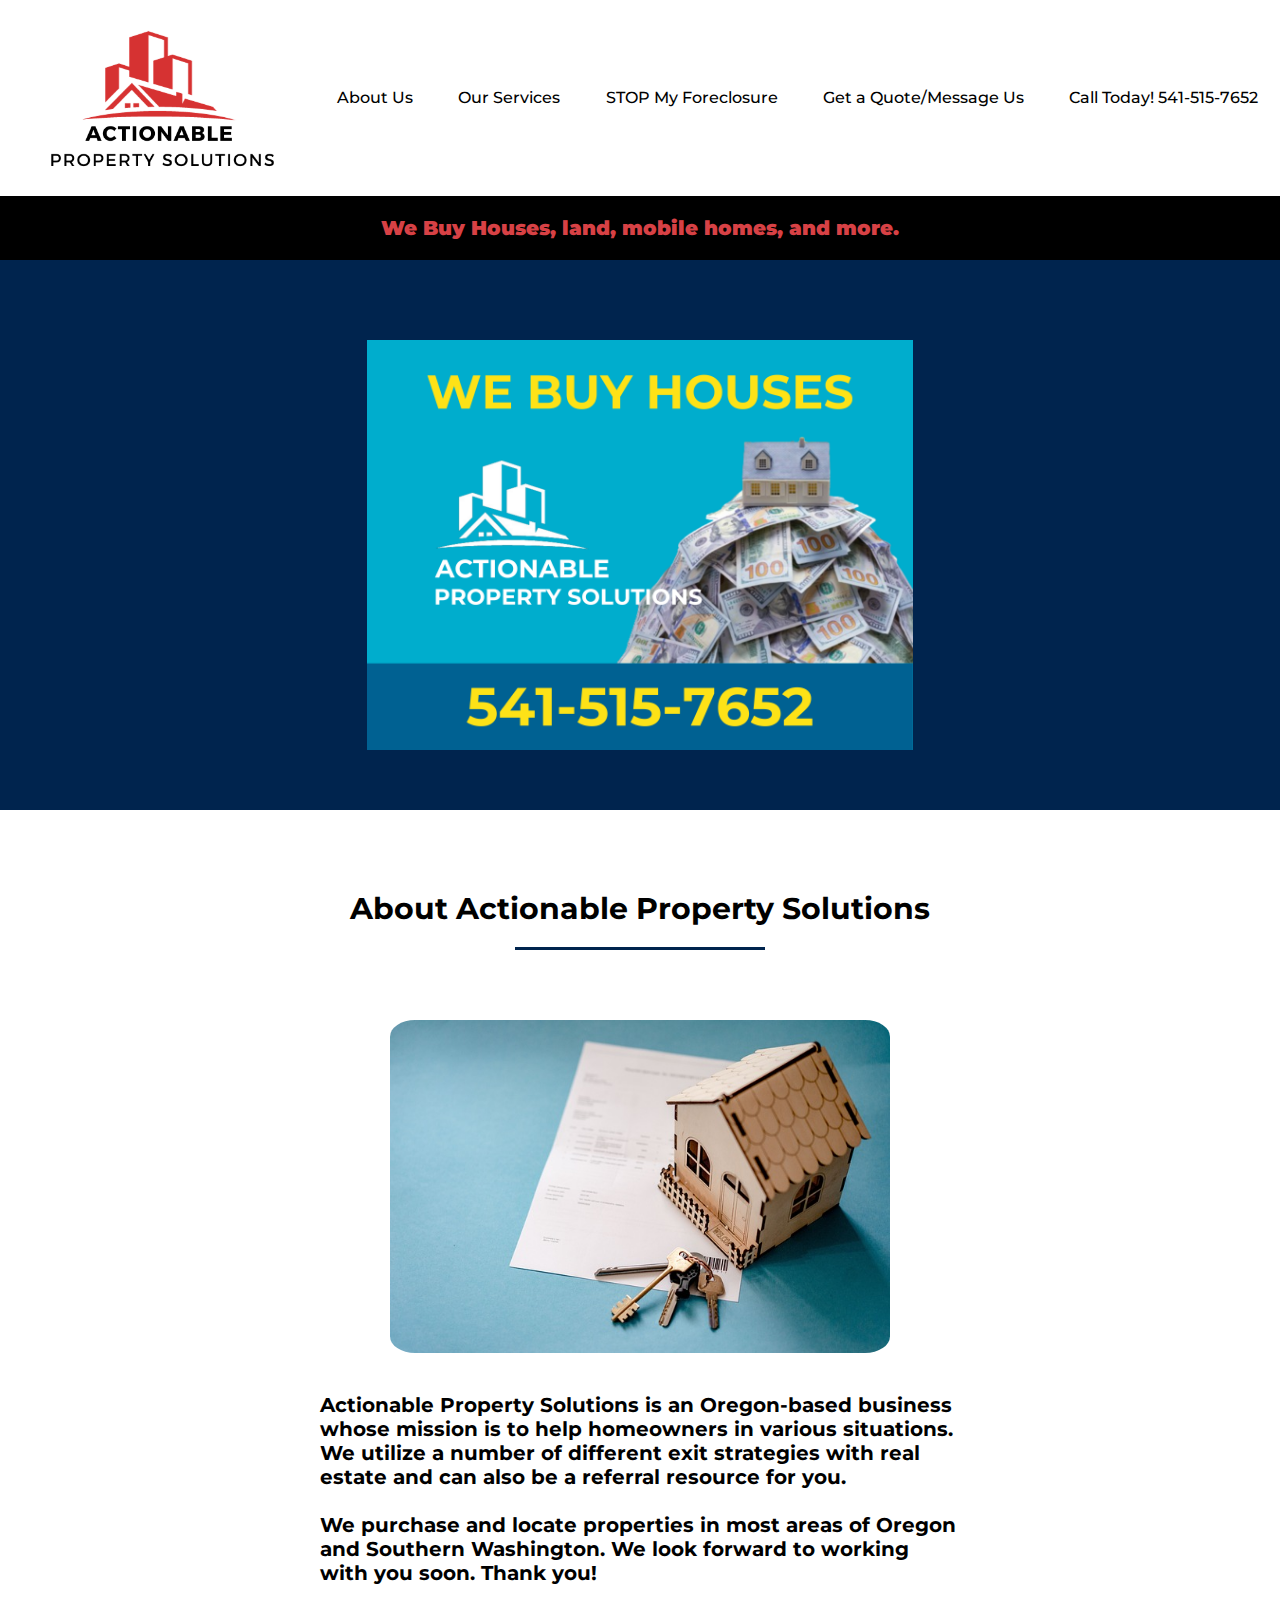
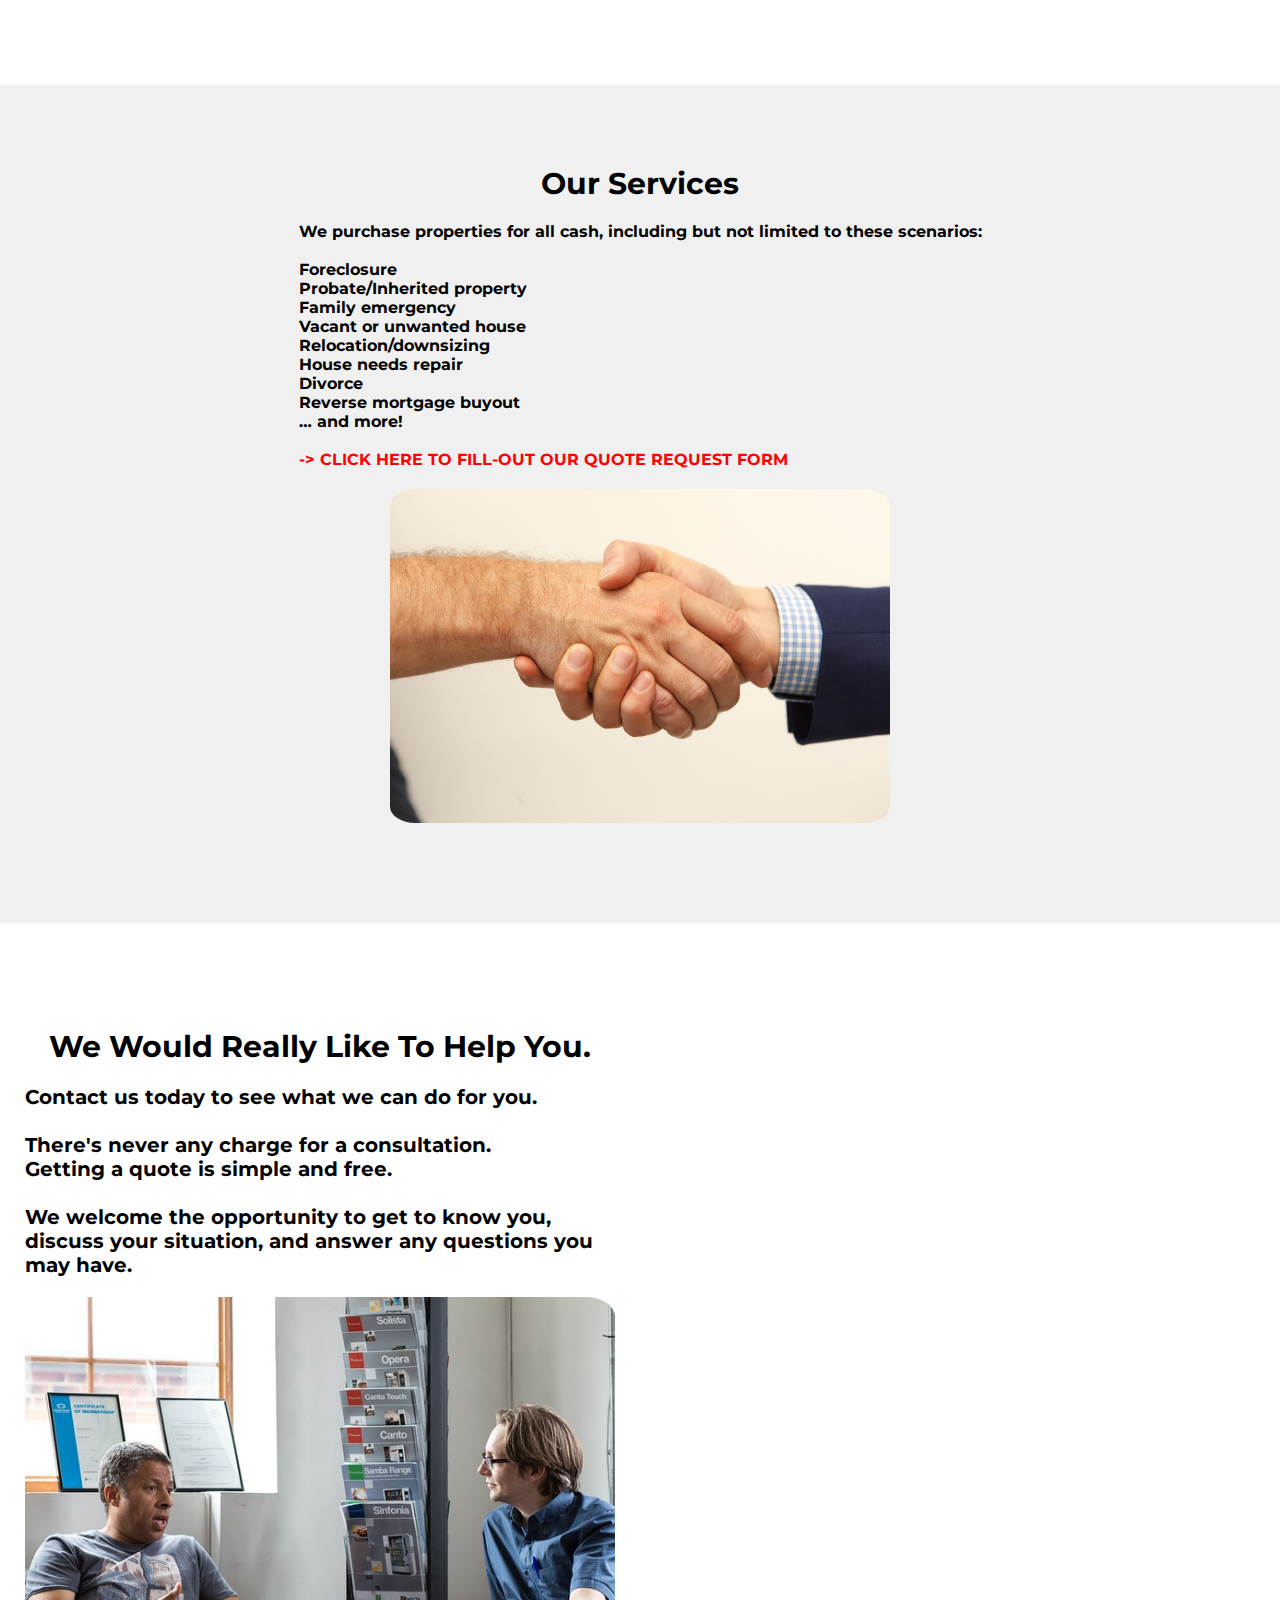
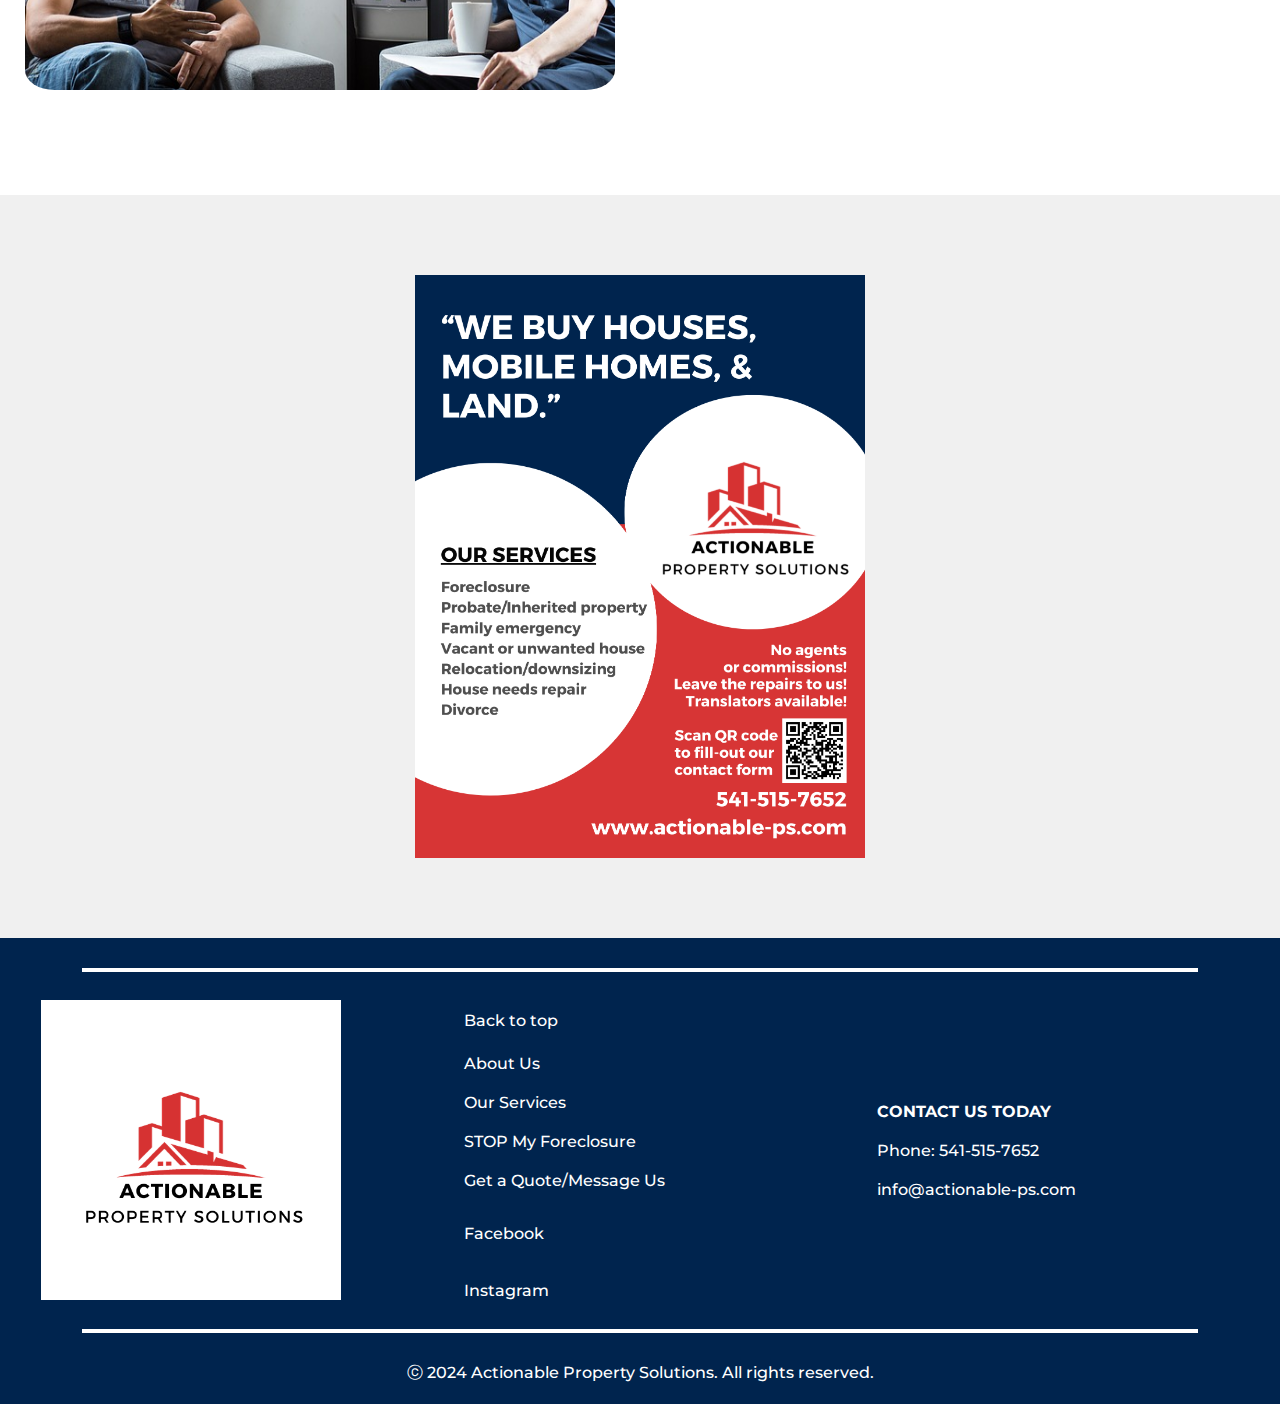
<file: index.html>
<!DOCTYPE html>
<html>
<head>
  <meta charset="utf-8">
  <meta name="viewport" content="width=device-width, initial-scale=1">
  <meta name="description" contents="
  We purchase properties to help home owners in need. Includes but not limited to: foreclosures,
   unwanted property, and inherited property. We are an Oregon-based business and want to help you with your land and property.">
  <meta name="keywords" contents="
  Stop my foreclosure,
  Foreclosure help,
  Foreclosure assistance,
  Cash for homes,
  Cash for houses,
  How to sell my house fast,
  Fast cash for homes,
  Quick cash for homes,
  How to sell my house/home fast for cash,
  How much is my house/home worth?,
  How to refinance a home,
  Sell my house/home,
  How to find out who owns a vacant house,
  Abandoned house,
  Vacant property,
  How to downsize your life">
  <meta property="og:site_name" contents="Actionable Property Solutions">
  <meta property="og:description" contents="We purchase properties to help home owners in need. 
  Includes but not limited to: foreclosures, unwanted property, and inherited property. 
  We are an Oregon-based business and want to help you with your land and property.">
  <meta property="og:image" contents="img/1.png">
  <link rel="shortcut icon" href="img/favicon.ico">
  <title>Actionable Property Solutions</title>
  <link href='https://fonts.googleapis.com/css?family=Montserrat' rel='stylesheet'>
  <link rel="stylesheet" href="./styles.css">
  <link rel="stylesheet" href="https://use.fontawesome.com/releases/v5.4.1/css/all.css" integrity="sha384-5sAR7xN1Nv6T6+dT2mhtzEpVJvfS3NScPQTrOxhwjIuvcA67KV2R5Jz6kr4abQsz" crossorigin="anonymous">
</head>

<body>

  <div class="verytop" id="toptop">
    <ul>
      <li><a href="tel:+1-541-515-7652">Call Us</a></li>
      <li><a href="mailto: info@actionable-ps.com">Email</a></li>
      <li><a href="#contactus">Contact Form</a></li>
    </ul>
  </div>
  <!-- Forked from a template on Tutorialzine: https://tutorialzine.com/2016/06/freebie-landing-page-template-with-flexbox -->
  <header>
  
    <nav>
    
      <li>
        <a href="https://actionable-ps.com"> <img src="img/1r.png" alt="logo"></a>
      </li>

      <li>
        <a href="#aboutus">About Us</a>
      </li>

        <li>
        <a href="#ourservices">Our Services</a>
      </li>

      <li>
        <a href="#form">STOP My Foreclosure</a>
      </li>
<!--
      <li>
        <a href="#testimonials"> Testimonials</a>
      </li>
    -->
      <li>
        <a href="#contactus">Get a Quote/Message Us</a>
      </li>

      <li>
        <a href="tel:+1-541-515-7652"><i class="fas fa-mobile-alt"></i> Call Today! 541-515-7652</a>
      </li>
      <!--
      <li>
        <a href="#location"><i class="fas fa-map-marked-alt"></i> Location</a>
      </li>
    -->
    </nav>

  </header>

  <section id="update">
   <div>We Buy Houses, land, mobile homes, and more.</div>
  </section>

  <!--

  <section class="hero">

    <div class="background-image" id="slider" style="background-image: #00244E">

      <div class="slider_item">
        <img src="./img/11.jpg">
      </div>
      <div class="slider_item">
        <img src="./img/12.jpg">
      </div>
      <div class="slider_item">
        <img src="./img/13.jpeg">
      </div>
      <div class="slider_item">
        <img src="./img/14.jpg">
      </div>
      <div class="slider_item">
        <img src="./img/15.jpg">
      </div>

    </div>


    <div class="hero-content-area grid">
      <div>

      </div>
    </div>
  
    
      <div>
        <iframe data-tally-src="https://tally.so/embed/w5xEyP?alignLeft=1&dynamicHeight=1" 
        loading="lazy" width="100%" height="350" frameborder="0" marginheight="0" 
        marginwidth="0" title="Contact Us Today!"></iframe>
      </div>
  
  
  </section>

-->

  <section class="hee">

    <div class="back-image" id="slider">
      <div class="slider_item">
        <img src="./img/11.png">
      </div>
      <div class="slider_item">
        <img src="./img/12.jpg">
      </div>
      <div class="slider_item">
        <img src="./img/13.jpeg">
      </div>
      <div class="slider_item">
        <img src="./img/14.jpg">
      </div>
    </div>


  </section>






  <section class="aboutus" id="aboutus">
    <h3 class="title">About Actionable Property Solutions</h3>
    <hr>
    <div id="lover">
      <img src="img/10.jpg" alt="" >
    </div>
    <h4>
      Actionable Property Solutions is an Oregon-based business whose mission 
      is to help homeowners in various situations. <br> We utilize a number of 
      different exit strategies with real estate and can also be a referral 
      resource for you. <br><br> We purchase and locate properties in most areas of Oregon 
      and Southern Washington.  We look forward to working with you soon. 
      Thank you! 
    </h4>

  </section>

  <section class="packages lightblue" id="ourservices">


    <!--
    <ul class="grid">

      <li>

      -->
    <h3 class="title"> Our Services </h3>
    <h4> 
      We purchase properties for all cash, including but not limited to these scenarios:
<br><br>
Foreclosure<br>
Probate/Inherited property<br>
Family emergency<br>
Vacant or unwanted house<br>
Relocation/downsizing<br>
House needs repair<br>
Divorce<br>
Reverse mortgage buyout<br>
… and more!<br><br>
<a href="#contactus" class="red">-> CLICK HERE TO FILL-OUT OUR QUOTE REQUEST FORM</a>

        
    </h4>

    <div id="lover">
      <img src="img/8.jpg" alt="">
    </div>


<!--

    </li>

    
      <li>

        <h3 class="title"> We also offer the following home
           and land-related services, including but not limited to: </h3>
    <h4> 
      
      <a href="services.html#preservation" class="red">-> Property Preservation Services (CLICK HERE FOR PRICING)</a><br><br>
      ***  Initial Contact: change locks, winterization in fall, and/or damage inspections, add a lock box, key drop-off and pick up, initial visit to foreclosed property, etc.
    <br><br>
    <a href="services.html#rehab" class="red">—> Property Rehabilitation Services (CLICK HERE FOR PRICING)</a><br><br>
      *** light duty painting, broken windows, small concrete patches, light landscaping and more!
    <br><br>
    <a href="services.html#inspection" class="red">—> Property Inspection Services (CLICK HERE FOR PRICING)</a><br><br>
      *** Visually inspect and document a property, through photos and/or videos.  Make and send damage reports, etc. 
    <br><br>
    <a href="services.html#specialty" class="red">—> Specialty real estate services (CLICK HERE FOR PRICING)</a><br><br>
      *** “Cash for Keys” arrangements, mobile notary services, loan modification agreements and more! 
        
    </h4>

    </li>

    </ul>

  -->
  </section>



  <section class="packages" id="form">


    <ul class="grid">
      <li>
    <h3 class="title"> We would really like to help you. </h3>
    <h4> 
       Contact us today to see what we can do for you.<br><br>
        There's never any charge for a consultation. <br>Getting a quote is simple and free.
         <br><br>We welcome the opportunity to get to know you, discuss your situation, 
         and answer any questions you may have. 
    </h4>
    <img src="img/listening.jpg" alt="">

    </li>

    
      <li id="contactus">
        <iframe data-tally-src="https://tally.so/embed/w7xJJ2?alignLeft=1&dynamicHeight=1" loading="lazy" width="100%" height="500" frameborder="0" marginheight="0" marginwidth="0" title="Contact Us Today!"></iframe>
      
    </li>
    </ul>
  </section>

  <section class="flyer lightblue" >

    <div>
      <img src="img/9.png" alt="">
    </div>

  </section>

  <!--
  <section class="pics">

    <div>
      <img src="./img/1.jpg" alt="about me">
    </div>
  
  </section>







  <div class='backg'>

  <div class=testimonials>

    <div>
      <p class="ileft"><i class="fas fa-quote-left"></i></p>
      <p>Got BBQ Pork Loco Moco with a beef patty, along with a Tilamook Dark Cherry Milkshake made with Organic Milk. So good can wait to try more!!</p>
      <p class="iright"><i class="fas fa-quote-right"></i></p>
    </div>

    <div>
      <p class="ileft"><i class="fas fa-quote-left"></i></p>
      <p>I am so full and happy right now. Happy Cow Burger opened up across the street from me. I had one of the hashes the other night, and it was really really good, although the bacon wasnt crispy enough for my taste. Tonight, after a really hard, hot work day, I walked over and ordered the Bulogi burger with crispy bacon and sweet potato fries. Oh my gosh!! It was so so so good. Best burger I've had in awhile. I'm stoked that they are right here, and I will be visiting often!</p>
      <p class="iright"><i class="fas fa-quote-right"></i></p>
    </div>

    <div>
      <p class="ileft"><i class="fas fa-quote-left"></i></p>
      <p>Bulgogi burger was A+ so was the vegan milkshake!</p>
      <p class="iright"><i class="fas fa-quote-right"></i></p>
    </div>

  </div>

</div>





  <section id="location">
   <h1>Location</h1>
   <iframe src="https://www.google.com/maps/embed?pb=!1m14!1m8!1m3!1d7315.294354122365!2d-123.08775760578595!3d44.033809844540706!3m2!1i1024!2i768!4f13.1!3m3!1m2!1s0x0%3A0xdcf892970d741e4b!2sHappy%20Cow%20Burger!5e0!3m2!1sen!2sus!4v1594672623873!5m2!1sen!2sus" width="600" height="450" frameborder="0" style="border:0;" allowfullscreen="" aria-hidden="false" tabindex="0"></iframe>
  </section>


-->

  <footer>

    <hr>

    <div class="footergrid">

      <div class="center">
        <img src="./img/1.png">
      </div>

      <div class="toleft">
         <ul>
          <li> <i class="fas fa-caret-up"></i> <a href="#top"> Back to top</a></li>
             <li> <a href="#aboutus">About Us</a> </li>

             <li> <a href="#ourservices">Our Services</a> </li>
             <li> <a href="#form">STOP My Foreclosure</a> </li>
<!--
             <li> <a href="#testimonials">Testimonials</a> </li>
-->
             <li> <a href="#contactus">Get a Quote/Message Us</a> </li>
             <li> <a href="https://www.facebook.com/profile.php?id=61555781810189" target="_black">
                  <i class="fab fa-facebook"></i> Facebook</a> </li>
             <li> <a href="https://www.instagram.com/actionable_propertysolutions" target="_black">
                  <i class="fab fa-instagram"></i> Instagram</a> </li>
         </ul>
       </div>

       <div class="toleft">
        <ul>
             <li><a> <strong>CONTACT US TODAY</strong> </a></li>
             <li><a href="tel:+1-541-515-7652">Phone: 541-515-7652</a></li>
             <li><a href="mailto: info@actionable-ps.com">info@actionable-ps.com</a></li>
         </ul>
      </div>

    </div>
      
      <hr>

      <div>
        <p>ⓒ 2024 Actionable Property Solutions. All rights reserved.</p>
      </div>

  </footer>


<script>
     const showing_class = "showing";
        //엘리먼트 선택
        const firstslide = document.querySelector(".slider_item:first-child");
        //firstslide.classList.add(showing_class);

        //순차적으로 showing 클래스를 추가해 주는 함수
        function slide() {
            const currentSlide = document.querySelector(`.${showing_class}`);
            if(currentSlide){
                currentSlide.classList.remove(showing_class);
                const nextSlide = currentSlide.nextElementSibling;
                if(nextSlide){
                    nextSlide.classList.add(showing_class);
                } else {//넥스트가 없으면 처음으로 돌아 감
                    firstslide.classList.add(showing_class);
                }
                
            } else {
                firstslide.classList.add(showing_class);
            }
        }

        slide();
        setInterval(slide, 4000)
   </script>



<script>
  // When the user scrolls down 20px from the top of the document, slide down the navbar
  window.onscroll = function() {scrollFunction()};
  
  function scrollFunction() {
    if (document.body.scrollTop > 300 || document.documentElement.scrollTop > 300) {
      document.getElementById("toptop").style.top = "0";
    } else {
      document.getElementById("toptop").style.top = "-60px";
    }
  }

  </script>



<script>var d=document,w="https://tally.so/widgets/embed.js",v=function(){"undefined"!=typeof Tally?Tally.loadEmbeds():d.querySelectorAll("iframe[data-tally-src]:not([src])").forEach((function(e){e.src=e.dataset.tallySrc}))};if("undefined"!=typeof Tally)v();else if(d.querySelector('script[src="'+w+'"]')==null){var s=d.createElement("script");s.src=w,s.onload=v,s.onerror=v,d.body.appendChild(s);}</script>



</body>
</html>
</file>
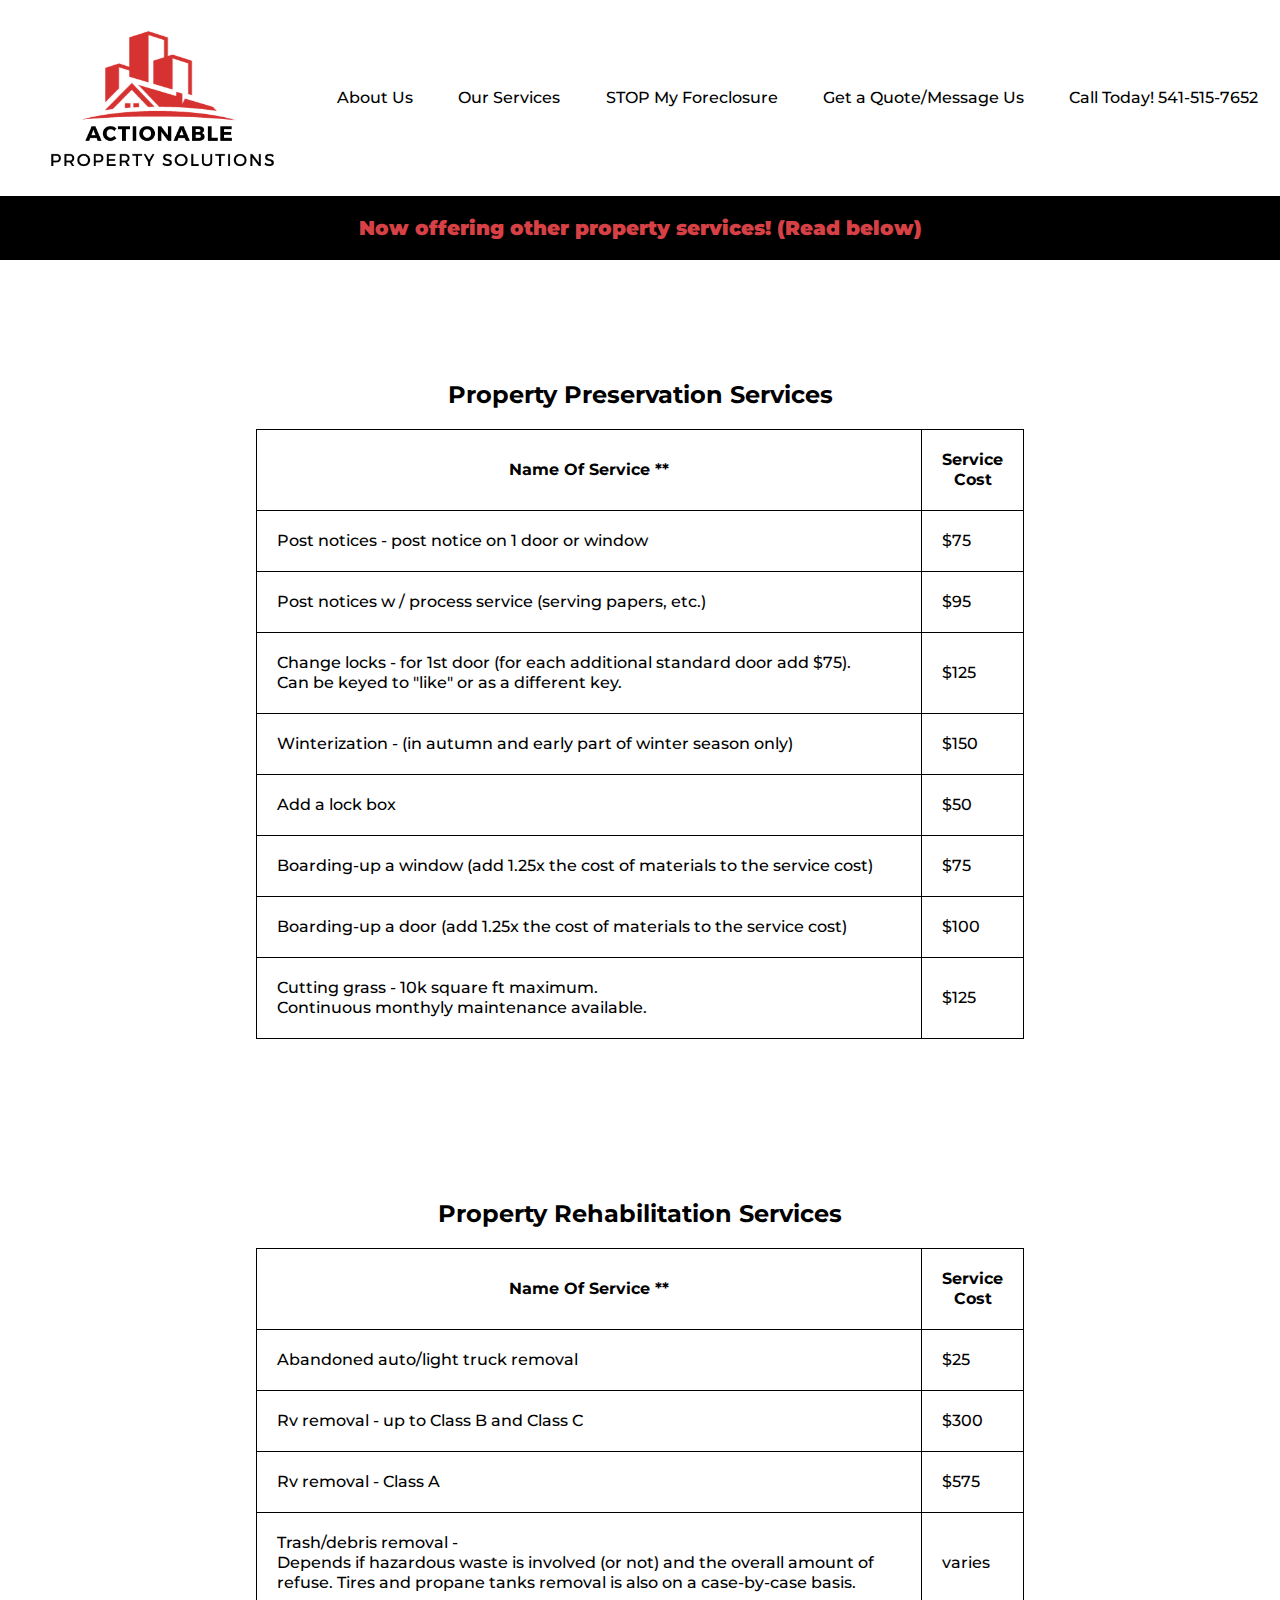
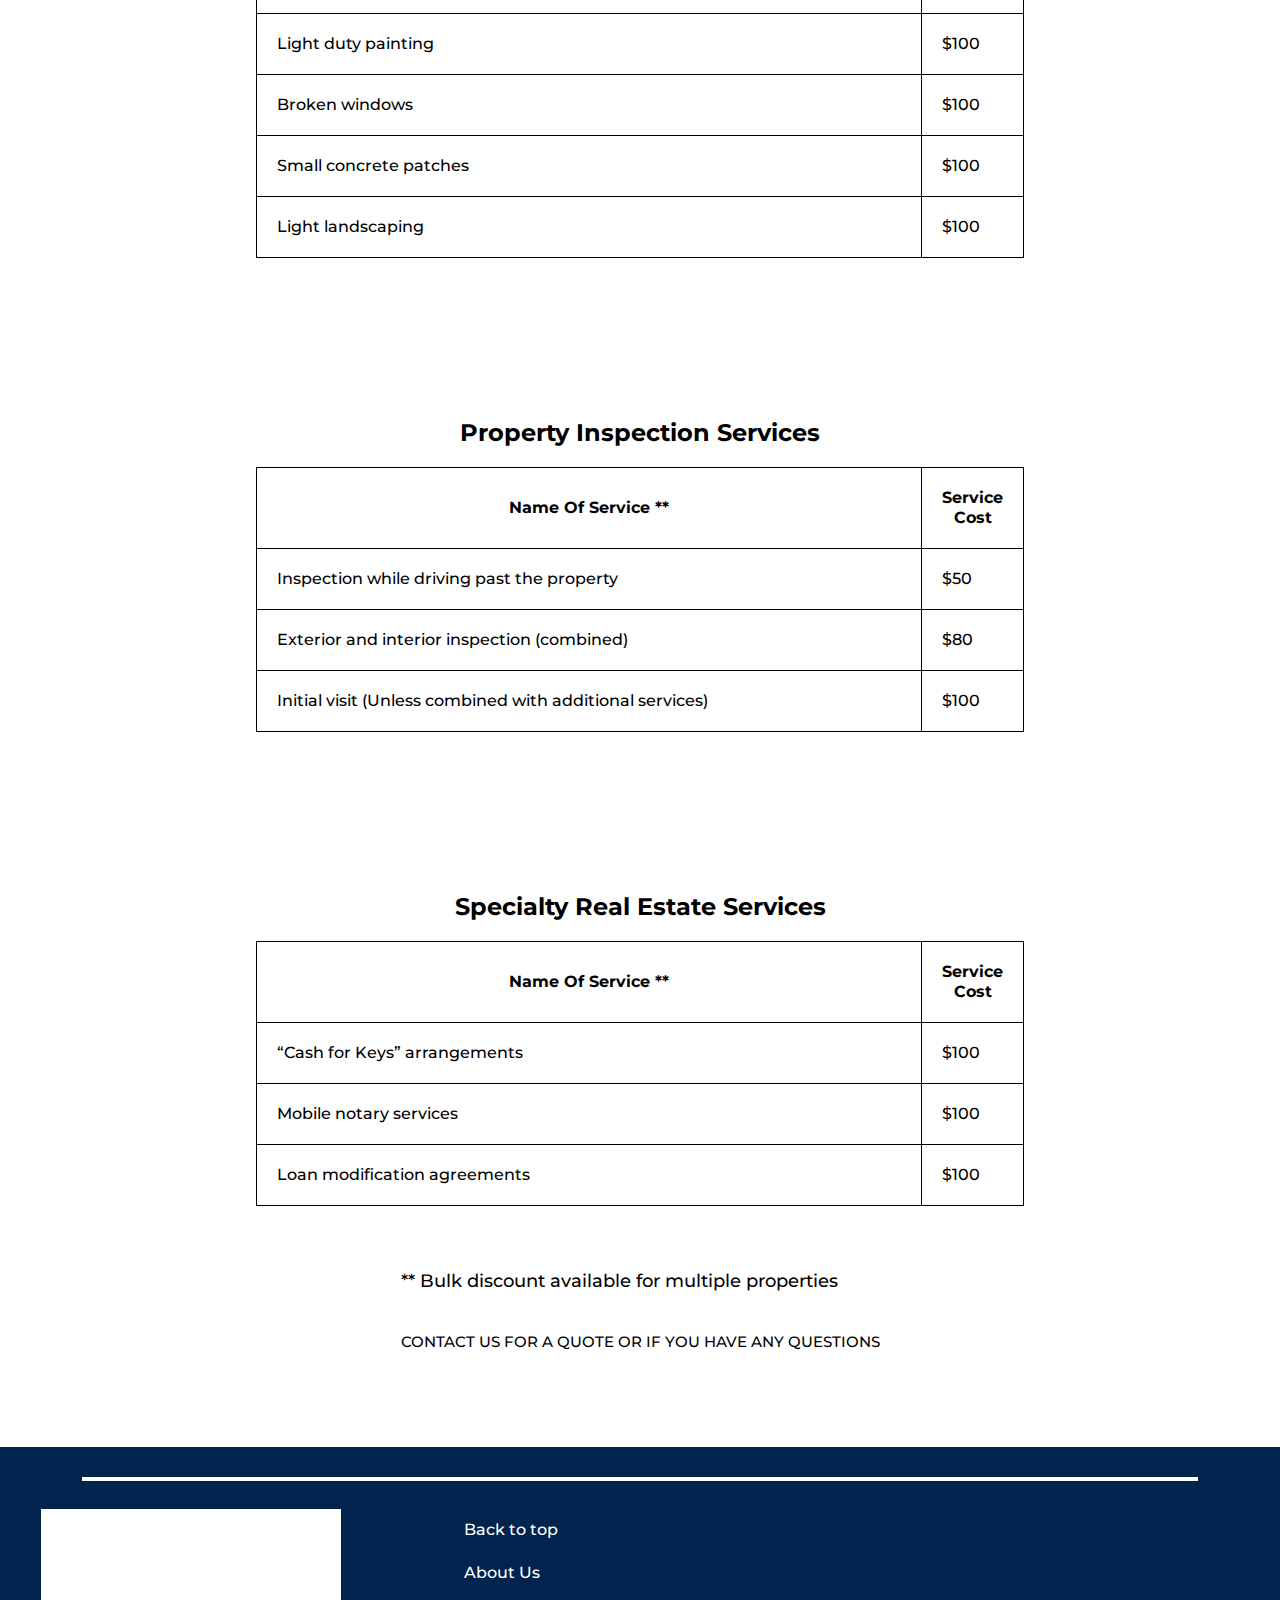
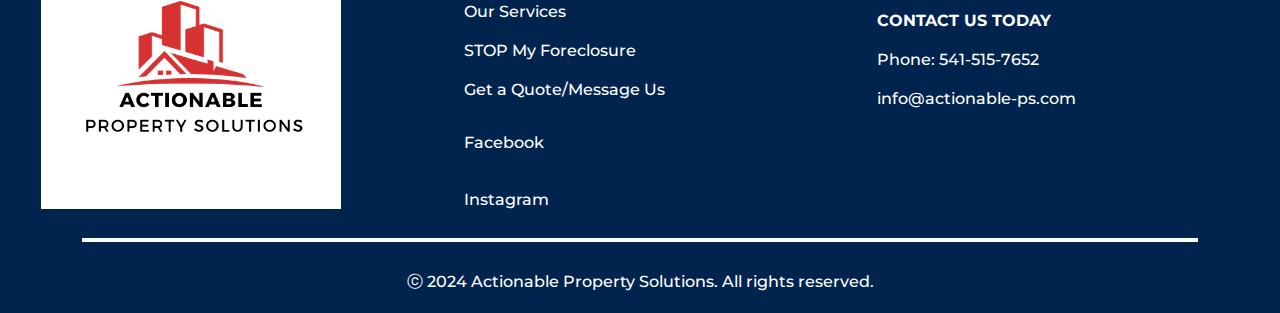
<file: services.html>
<!DOCTYPE html>
<html>
<head>
  <meta charset="utf-8">
  <meta name="viewport" content="width=device-width, initial-scale=1">
  <meta name="description" contents="
  We purchase properties to help home owners in need. Includes but not limited to: foreclosures,
   unwanted property, and inherited property. We are an Oregon-based business and want to help you with your land and property.">
  <meta name="keywords" contents="
  Stop my foreclosure,
  Foreclosure help,
  Foreclosure assistance,
  Cash for homes,
  Cash for houses,
  How to sell my house fast,
  Fast cash for homes,
  Quick cash for homes,
  How to sell my house/home fast for cash,
  How much is my house/home worth?,
  How to refinance a home,
  Sell my house/home,
  How to find out who owns a vacant house,
  Abandoned house,
  Vacant property,
  How to downsize your life">
  <meta property="og:site_name" contents="Actionable Property Solutions">
  <meta property="og:description" contents="We purchase properties to help home owners in need. 
  Includes but not limited to: foreclosures, unwanted property, and inherited property. 
  We are an Oregon-based business and want to help you with your land and property.">
  <meta property="og:image" contents="img/1.png">
  <link rel="shortcut icon" href="img/favicon.ico">
  <title>Actionable Property Solutions</title>
  <link href='https://fonts.googleapis.com/css?family=Montserrat' rel='stylesheet'>
  <link rel="stylesheet" href="./styles.css">
  <link rel="stylesheet" href="https://use.fontawesome.com/releases/v5.4.1/css/all.css" integrity="sha384-5sAR7xN1Nv6T6+dT2mhtzEpVJvfS3NScPQTrOxhwjIuvcA67KV2R5Jz6kr4abQsz" crossorigin="anonymous">
</head>

<body>

  <div class="verytop" id="toptop">
    <ul>
      <li><a href="tel:+1-541-515-7652">Call Us</a></li>
      <li><a href="mailto: info@actionable-ps.com">Email</a></li>
      <li><a href="index.html#contactus">Contact Form</a></li>
    </ul>
  </div>
  <!-- Forked from a template on Tutorialzine: https://tutorialzine.com/2016/06/freebie-landing-page-template-with-flexbox -->
  <header>
  
    <nav>
    
      <li>
        <a href="https://actionable-ps.com"> <img src="img/1r.png" alt="logo"></a>
      </li>

      <li>
        <a href="index.html#aboutus">About Us</a>
      </li>

        <li>
        <a href="index.html#ourservices">Our Services</a>
      </li>

      <li>
        <a href="index.html#form">STOP My Foreclosure</a>
      </li>
<!--
      <li>
        <a href="#testimonials"> Testimonials</a>
      </li>
    -->
      <li>
        <a href="index.html#contactus">Get a Quote/Message Us</a>
      </li>

      <li>
        <a href="tel:+1-541-515-7652"><i class="fas fa-mobile-alt"></i> Call Today! 541-515-7652</a>
      </li>
      <!--
      <li>
        <a href="#location"><i class="fas fa-map-marked-alt"></i> Location</a>
      </li>
    -->
    </nav>

  </header>

  <section id="update">
   <div>Now offering other property services! (Read below)</div>
  </section>



  <div style="overflow-x:auto; margin-top: -50px">

    <section class="rate">
     
     <table align="center" cellpadding="0">
          <caption id="preservation">
            <h2>Property Preservation Services</h2>

          </caption>
            <tr>
              <th> Name Of Service **</th>
              <th class="tright" >Service Cost</th>
            </tr>
            <tr>
              <td>Post notices - post notice on 1 door or window </td>
              <td class="tright" >$75</td>
            </tr>
            <tr>
              <td>Post notices w / process service (serving papers, etc.) </td>
              <td class="tright" >$95</td>
            </tr>
            <tr>
              <td>Change locks - for 1st door (for each additional standard door add $75).<br>Can be keyed to "like" or as a different key. </td>
              <td class="tright" >$125</td>
            </tr>
            <tr>
              <td>Winterization - (in autumn and early part of winter season only)</td>
              <td class="tright" >$150</td>
            </tr>
            <tr>
                <td>Add a lock box</td>
                <td class="tright" >$50</td>
              </tr>
              <tr>
                <td>Boarding-up a window (add 1.25x the cost of materials to the service cost)</td>
                <td class="tright" >$75</td>
              </tr>
              <tr>
                <td>Boarding-up a door (add 1.25x the cost of materials to the service cost)</td>
                <td class="tright" >$100</td>
              </tr>
              <tr>
                <td>Cutting grass - 10k square ft maximum.<br>Continuous monthyly maintenance available. </td>
                <td class="tright" >$125</td>
              </tr>
      </table>
      <p>
       </p>
      <p class="method">
    <small></small>
        </p>

      <table align="center" cellpadding="0" id="rehab">
        <caption id="rehab">
          <h2>Property Rehabilitation Services</h2>
        </caption>
          <tr>
            <th> Name Of Service **</th>
            <th class="tright" >Service Cost</th>
          </tr>
          <tr>
            <td>Abandoned auto/light truck removal</td>
            <td class="tright" >$25</td>
          </tr>
          <tr>
            <td>Rv removal - up to Class B and Class C</td>
            <td class="tright" >$300</td>
          </tr>
          <tr>
            <td>Rv removal - Class A</td>
            <td class="tright" >$575</td>
          </tr>
          <tr>
            <td>Trash/debris removal -<br>Depends if hazardous waste is involved (or not) and the overall amount of refuse. Tires and propane tanks removal is also on a case-by-case basis.</td>
            <td class="tright" >varies</td>
          </tr>
          <tr>
            <td> Light duty painting</td>
            <td class="tright" >$100</td>
          </tr>
          <tr>
            <td>Broken windows</td>
            <td class="tright" >$100</td>
          </tr>
          <tr>
            <td>Small concrete patches</td>
            <td class="tright" >$100</td>
          </tr>
          <tr>
            <td>Light landscaping</td>
            <td class="tright" >$100</td>
          </tr>
          
    </table>
    <p>
        </p>
      <p class="method">
    <small></small>
        </p>

     
    <table align="center" cellpadding="0">
        <caption id="inspection">
          <h2>Property Inspection Services</h2>
        </caption>
        <tr>
            <th> Name Of Service **</th>
            <th class="tright" >Service Cost</th>
          </tr>
          <tr>
            <td>Inspection while driving past the property</td>
            <td class="tright" >$50</td>
          </tr>
          <tr>
            <td>Exterior and interior inspection (combined)</td>
            <td class="tright" >$80</td>
          </tr>
          <tr>
            <td>Initial visit (Unless combined with additional services)</td>
            <td class="tright" >$100</td>
          </tr>
          
    </table>
    <p>
        
    </p>
      <p class="method">
    <small></small>
        </p>



    <table align="center" cellpadding="0">
        <caption id="specialty">
          <h2>Specialty Real Estate Services</h2>
        </caption>
          <tr>
            <th> Name Of Service **</th>
            <th class="tright" >Service Cost</th>
          </tr>
          <tr>
            <td>“Cash for Keys” arrangements</td>
            <td class="tright" >$100</td>
          </tr>
          <tr>
            <td>Mobile notary services</td>
            <td class="tright" >$100</td>
          </tr>
          <tr>
            <td>Loan modification agreements</td>
            <td class="tright" >$100</td>
          </tr>
          
    </table>
    <p>
       </p>
      <p class="method">
        ** Bulk discount available for multiple properties<br><br>
    <small>CONTACT US FOR A QUOTE OR IF YOU HAVE ANY QUESTIONS</small>
        </p>

<!--
      <h2 class="payment">Package Deal</h2>
      <hr>
      <p>
        <i class="fas fa-paw"></i>
        TERMS/CONDITIONS:<br>
        <strong>The 5 visits must be used within 6 weeks (exactly 42 days) of initial purchase date.</strong>
        If the 5th/final day falls on a weekend day or holiday, we will extend it to the very next business day that 
        Dogcentrik is open. This offer is available with no refunds (sorry, no exceptions). 
        Price shown is for a "full-day" of dog daycare. Non refundable.
        <br>
        <strong>The 10 visits must be used within 6 weeks (exactly 42 days) of initial purchase date.</strong>
         If the 10th/final day falls on a weekend day or holiday, we will extend it to the very next business day that 
         Dogcentrik is open. This offer is available with no refunds (sorry, no exceptions). 
         Price shown is for a "full-day" of dog daycare. Non refundable.</p>

      <h2 class="payment">Payment</h2>
      <hr>
      <p>
        <i class="fas fa-paw"></i>
          Due before drop-off, unless using cash.
         If paying in cash please use exact change only. We accept most major credit/debit cards on our website payment portal, as well as Venmo and CashApp.</p>
      <p class="method">
    <small><i class="far fa-credit-card"></i> Venmo, CashApp, debit/credit, cash</small>
        </p>
       <br><br>

        <h2 class="payment">Cancellations + Refund Policy</h2>
      <hr>
      <p>
        <i class="fas fa-paw"></i>
          We understand that life happens. 
          Therefore, the sooner you cancel your booking the more of a refund we can get back to you.
          Our refunds for cancellations are based on the amount of time before the booking 
          that you cancel, and are structured as follows:
       </p>
  

     <p><br><i class="fas fa-check-circle"></i> 
      By sending payment and thus making a booking, you agree to Dogcentrik's cancellation fee policy 
      (a.k.a.: 'refund policy'). By using our services you agree to all of the aforementioned terms and policies.
      Pricing, scheduling, and policies are subject to change without prior notice.
      <br><br>Thank you for your consideration! 
    
     </p>

      <div class="closed">
    <p><strong>Dogcentrik is closed the following holidays:</strong><br>
     Labor Day, Thanksgiving Weekend,
      Christmas Eve, Christmas Day, and New Year's Day.
    </p>
      
    </div>
    
-->
    </section>

</div>



  <footer>

    <hr>

    <div class="footergrid">

      <div class="center">
        <img src="./img/1.png">
      </div>

      <div class="toleft">
         <ul>
          <li> <i class="fas fa-caret-up"></i> <a href="#top"> Back to top</a></li>
             <li> <a href="index.html#aboutus">About Us</a> </li>

             <li> <a href="index.html#ourservices">Our Services</a> </li>
             <li> <a href="index.html#form">STOP My Foreclosure</a> </li>
<!--
             <li> <a href="#testimonials">Testimonials</a> </li>
-->
             <li> <a href="index.html#contactus">Get a Quote/Message Us</a> </li>
             <li> <a href="https://www.facebook.com/profile.php?id=61555781810189" target="_black">
                  <i class="fab fa-facebook"></i> Facebook</a> </li>
             <li> <a href="https://www.instagram.com/actionable_propertysolutions" target="_black">
                  <i class="fab fa-instagram"></i> Instagram</a> </li>
         </ul>
       </div>

       <div class="toleft">
        <ul>
             <li><a> <strong>CONTACT US TODAY</strong> </a></li>
             <li><a href="tel:+1-541-515-7652">Phone: 541-515-7652</a></li>
             <li><a href="mailto: info@actionable-ps.com">info@actionable-ps.com</a></li>
         </ul>
      </div>

    </div>
      
      <hr>

      <div>
        <p>ⓒ 2024 Actionable Property Solutions. All rights reserved.</p>
      </div>

  </footer>


<script>
     const showing_class = "showing";
        //엘리먼트 선택
        const firstslide = document.querySelector(".slider_item:first-child");
        //firstslide.classList.add(showing_class);

        //순차적으로 showing 클래스를 추가해 주는 함수
        function slide() {
            const currentSlide = document.querySelector(`.${showing_class}`);
            if(currentSlide){
                currentSlide.classList.remove(showing_class);
                const nextSlide = currentSlide.nextElementSibling;
                if(nextSlide){
                    nextSlide.classList.add(showing_class);
                } else {//넥스트가 없으면 처음으로 돌아 감
                    firstslide.classList.add(showing_class);
                }
                
            } else {
                firstslide.classList.add(showing_class);
            }
        }

        slide();
        setInterval(slide, 4000)
   </script>



<script>
  // When the user scrolls down 20px from the top of the document, slide down the navbar
  window.onscroll = function() {scrollFunction()};
  
  function scrollFunction() {
    if (document.body.scrollTop > 300 || document.documentElement.scrollTop > 300) {
      document.getElementById("toptop").style.top = "0";
    } else {
      document.getElementById("toptop").style.top = "-60px";
    }
  }

  </script>



<script>var d=document,w="https://tally.so/widgets/embed.js",v=function(){"undefined"!=typeof Tally?Tally.loadEmbeds():d.querySelectorAll("iframe[data-tally-src]:not([src])").forEach((function(e){e.src=e.dataset.tallySrc}))};if("undefined"!=typeof Tally)v();else if(d.querySelector('script[src="'+w+'"]')==null){var s=d.createElement("script");s.src=w,s.onload=v,s.onerror=v,d.body.appendChild(s);}</script>



</body>

</html>
</file>
<file: styles.css>
* {
	margin: 0;
	padding: 0;
	box-sizing: border-box;
}

html {
	font-family: 'Montserrat';
	font-weight: 500;
	color: #000;
}

ul,
nav {
	list-style: none;
}

a {
	text-decoration: none;
	opacity: 1;
	color: #000;
}

a:hover {
	opacity: 1;
}

a.btn {
	border-radius: 4px;
	text-transform: uppercase;
	font-weight: bold;
	text-align: center;
	background-color: #ff1a1a;
	opacity: 1;
}

section {
	display: flex;
	flex-direction: column;
	align-items: center;
	padding: 80px 0;
}

@media (max-width: 800px) {
	section {
		padding: 80px 0;
	}
}


hr {
	width: 250px;
	height: 3px;
	background-color:#00244E;
	border: 0;
	margin-bottom: 50px;
	text-align: center;
}

section h3.title {
	text-transform: capitalize;
	font: bold 30px;
	margin-bottom: 30px;
}

section p {
	max-width: 775px;
	line-height: 2;
	padding: 0 20px;
	margin-bottom: 30px;
}

@media (max-width: 800px) {
	section {
		padding: 50px 20px;
	}
}



header {
	/*position: absolute;*/
	width: 100%;
	padding: 20px 10px;
	color: #000;
	background-color: #fff;
}

header a{
	margin:0 10px;
	color: #000;
}

header h2 {
	color: #000;
	font-weight: 10000;
	font-size: 30px;
}

header nav {
	display: flex;
	justify-content: space-between;
	align-items: center;
}

header nav li {
	margin: 0 2px;
}

header img{
	width:270px;
}

@media (max-width: 800px) {
	header {
		padding: 20px 10px;
	}

	header nav{
		flex-direction: column;
	}

	header h2 {
		font-size: 25px;
	}

	header nav li {
		margin: 10px 5px;
		font-size: 20px;
	}
}

/*Hero Styles*/

.hero {
	position:relative;
	top:0;
	left: 0;
	justify-content: center;
	text-align: center;
	align-items: center;
	color: #fff;
	height:500px;
	background: #00244E;
	background-position: 50% 50%;
	z-index: -2;
}

.hero .background-image {
	position:absolute;
	top:0%;
	left:0%;
	width: 100%;
	height: auto;
	background-size: cover;
	background-position: 50% 50%;
	z-index: -1;
    margin-bottom: 0px;
	justify-content: center;
	text-align: center;
	align-items: center;
}

.hero img{
	width:100%;
	height:500px;
}

.hero h1 {
	font-size: 70px;
	margin-bottom: 15px;
}

.hero h3 {
	font-size: 30px;
	margin-bottom: 40px;
}

.hero a.btn {
	margin: 10px;
	padding: 20px 46px;
	background-color: #fff;
}

.hero-content-area {
	opacity: 1;
	margin-top: 0px;
	width: 100%;
	z-index: 20;
}

.hero-content-area img{
	width:300px;
}


@media (max-width: 800px) {
	.hero {
		height: 500px;
	}

	.hero .background-image{
		background-position: 0% 0%;
	}

	.hero img{
      height:300px;
	}

	.hero h1 {
		font-size: 60px;
	}

	.hero h3 {
		font-size: 25px;
	}

	.hero a.btn {
		margin: 20px;
		padding: 20px 20px;
	}
}



/*Testimonials Section*/


.backg{
	background-image: url("./img/inside.jpeg");
	background-repeat: no-repeat;
	background-size: cover;
	background-position: 50% 50%;
	background-attachment: fixed;
	width:100%;
	height:800px;
	display:flex;
	align-items: center;
	text-align: center;
	padding: 0 30px;
}

.testimonials{
	display:flex;
	justify-content: space-around;
	flex-direction:row;
	flex-wrap:wrap;
	text-align: center;
}

.testimonials div{
	color:#00244E;
	flex-basis:30%;
	margin-bottom: 20px;
	margin: 20px auto;
	line-height: 1.5;
}

.testimonials i{
	font-size: 25px;
}

.testimonials .iright{
	text-align: right;
}

.testimonials .ileft{
	text-align: left;
}

@media (max-width: 800px) {
	.testimonials{
		flex-direction: column;
	}

	.testimonials div{
		flex-basis:95%;
	}
}






/*footer***************************************************************/

#location h1{
    font-size: 60px;
    margin-bottom: 20px;
}

@media (max-width: 800px) {
	iframe{
		width:95%;
	}
}

footer{
	padding:0 20px;
	background-color: #00244E;
	padding-top:20px;
}

footer img{
	width: 300px;
}

.footergrid{
	display: flex;
	flex-direction: row;
	align-items: center;
	justify-content: space-around;
    background-color: #00244E;
	color: #fff;
	padding: 5px 0;
}

.footergrid div{
	flex-basis: 30%;
	background-color: #00244E;
	text-align:left;
}

footer li{
	text-align: left;
	padding:10px;
}

footer i {
   font-size:30px;
   color:#fff;
}

footer p {
	text-align: center;
	padding: 20px;
	color: #fff;
}

footer hr{
	margin: 10px auto;
	width:90%;
	border: #fff solid 2px;
}

@media (max-width: 800px) {
    footer{
    	text-align: center;
    }

	.footergrid {
		flex-direction: column;
	}

	footer a{
		text-align: left;
	}

	footer p {
		text-align: center;
		margin-bottom: 20px;
	}

	footer div{
		text-align: left;
		margin-bottom: 20px;
	}

	.footergrid li{
		text-align: left;
	    padding:10px;
	}

	footer .toleft a{
		margin: left -1px;
	}

} 

footer a{
   color:#fff;
}



/********************************************************************slide*/


* {
  box-sizing: border-box;
}

img {
  vertical-align: middle;
}

/* Position the image container (needed to position the left and right arrows) */
.container {
  margin: 0 auto;
  width: 50%;
  position: relative;
}

@media (max-width: 900px) {
  .container {
  	width: 100%;
  }
} 

/* Hide the images by default */
.mySlides {
  display: none;
}

.mySlides img{
	width:100%;
}

/* Add a pointer when hovering over the thumbnail images */
.cursor {
  cursor: pointer;
}

/* Next & previous buttons */
.prev,
.next {
  cursor: pointer;
  position: absolute;
  top: 40%;
  width: auto;
  padding: 16px;
  margin-top: -50px;
  color: white;
  font-weight: bold;
  font-size: 20px;
  border-radius: 0 3px 3px 0;
  user-select: none;
  -webkit-user-select: none;
}

/* Position the "next button" to the right */
.next {
  right: 0;
  border-radius: 3px 0 0 3px;
}

/* On hover, add a black background color with a little bit see-through */
.prev:hover,
.next:hover {
  background-color: rgba(0, 0, 0, 0.8);
}

/* Container for image text */
.caption-container {
  align-items: center;
  text-align: center;
  background-color: #00244E;
  padding: 2px 16px;
  color: #000;
}

.row:after {
  content: "";
  display: table;
  clear: both;
}

/* Six columns side by side */
.column {
  float: left;
  width: 10%;
}

/* Add a transparency effect for thumnbail images */
.demo {
  opacity: 0.7;
}

.active,
.demo:hover {
  opacity: 1;
}




/*menu**************************************************************/

#menu{
	background-color:#00244E;
}

.fullmenu{
	text-align: center;
}

.fullmenu img{
	width:60%;
	margin:10px auto;
}

@media (max-width: 1100px) {
    .fullmenu img{
	width:100%;
	margin:20px 0;
}
} 


/*aboutus**************************************************************/

.about{
	display:relative;
	background-image: url("./img/organic.jpg");
	background-size:cover;
	width:100%;
	height: 650px;
	background-repeat: no-repeat;
	align-items: center;
}

.about div{
	display:absolute;
	top:0;
	left:0;
	width:500px;
	text-align: left;
}



/*gallery**************************************************************/

#gallery{
	background-color: #7F6161;
}

.container div{
	text-align:center;
}

#location{
	background-color: #000;
	color: #00244E;
}

.pics{
 background-image:url("./img/grass.jpg");
 background-repeat: no-repeat;
 background-size: cover;
 color:#000;
 font-weight: 700;
 text-align: center;
}

.pics img{
	width: 60%;
}

.slides{
	display: flex;
	justify-content: center;
	width:100%;
}

.pics p, .pics h3{
	color:#000;
	text-shadow: 1px 1px #00244E;
}

.slides img{
	height: 300px;
	background-clip: content-box;
	background-size: contain;
	background-position: center;
	background-repeat: no-repeat;
}

@media (max-width: 800px) {

	.slides{
		width:100%;
		height:250px;
		margin:10px;
		margin-bottom: 100px;
	}
	.slides img{
		height: 250px;
		margin-bottom:30px;
	}

	.pics img{
		width:100%;
	}
}

#update{
	background:#000;
	color:#D74145;
	font-size: 20px;
	font-weight: 1000;
	padding:20px 10px;
	text-align:center;
}

@media (max-width: 800px) {
	#update{
		padding: 20px 5px;
		font-size:20px;
	}
}


#lover img{
	width: 500px;
	height: auto;
	margin:20px 0;
	background-size:cover;
	border-radius: 5%;
	text-align: center;
}

@media (max-width: 800px) {
	#lover{
		text-align: center;
	}
	#lover img{
		width:95%;
	}
}


section h3.title {
	text-transform: capitalize;
	font-size: 30px;
	margin-bottom: 20px;
	text-align: center;
}



.verytop{
	position: fixed;
	top: -60px;
	width: 100%;
	display:block;
	background:#000;
	color:#D74145;
	font-size: 20px;
	font-weight: 1000;
	text-align:center;
	height:60px;
	z-index:5;
   }
   
   .verytop ul{
	   display:flex;
	   flex-direction: row;
	   justify-content: space-around;
	   padding-top: 15px;
   }
   
   .verytop a{
	   padding: 10px;
	   color:#ff000d;
	   font-weight: 900;
   }


   .grid {
	width: 100%;
	display: flex;
	flex-wrap: wrap;
	justify-content: space-around;
	align-items: center;
}

.packages{
	background-color:#fff;
	text-align: left;
}


.packages .grid li {
	padding: 25px;
	flex-basis: 50%;
	text-align: left;
}

.grid div{
	flex-basis: 35%;
	text-align: left;
}

.packages .grid li h4 {
	font-size: 20px;
	margin: 20px 0;
}

.packages img{
	width: 100%;
	border-radius: 5%;
}

.aboutus{

}

.aboutus h4{
	font-size: 20px;
	margin: 20px 0;
	width:50%;
	text-align: left;
}

@media (max-width: 800px) {
	.packages .grid li {
		flex-basis: 100%;
		padding: 20px;
	}

	.grid div{
		flex-basis: 90%;
		margin-top: 25px;
	}

	.aboutus h4{
		width:90%;
	}

}

.lightblue{
	background-color: #f0f0f0;
}



.red{
	color:red;
}

.flyer{
	text-align: center;
}

.flyer img{
	width:450px;
	text-align: center;
}

@media (max-width: 800px) {

.flyer img{
	width:90%;
}
}


.rate h2{
	margin: 20px;
	text-align: center;
	line-height: normal;
   }
   
   .rate p{
	   font-size: 18px;
   }
   
   table, th, td {
	width: 100%;
	height: auto;
	border: 1px solid black;
	border-collapse: collapse;
	margin: 20px 0;
	line-height: 20px;
   }
   
   th, td{
	   padding: 20px;
   }
   
   .payment{
	   margin: 20px;
	   margin-top: 40px;
   }
   
   .rate .method{
	   margin:10px;
	   line-height:30px;
   }
   
   .rate td a{
	   color: #000;
	   text-decoration:underline;
   }
   
   
   .closed{
	 padding:30px 30px;
	 border: 2px solid #3EE924;
   }
   
   .store img{
	width:25%
   }
   
   .gallery div{
	   border-radius:10px;
   }
   
   table{
	   width:60%;
   }
   
   @media (max-width: 800px) {
	   table{
		   width:100%;
	   }
   }
   
table caption{
	padding-top:50px;
}







.hee {
	position: relative;
	display:flex;
	justify-content: center;
	text-align: center;
	height: 550px;
    background-color: #00244E;
    z-index: -100;
}

.hee .back-image {
	position: absolute;
	top: 0;
	left: 0;
	width: 100%;
	background-size: cover;
    background-color: #00244E;
	z-index: -1;
}

.hee h1 {
	font: bold 60px;
	margin-bottom: 15px;
}

.hee h3 {
	font: normal 28px;
	margin-bottom: 40px;
}

.hee a.btn {
	margin: 10px;
	padding: 20px 46px;
	background-color: #FFD95E;
}


@keyframes slidefade {
	100% {
		opacity: 1;
		margin: 0;
	}
}

@media (max-width: 1100px) {
	.hee {
		height: 500px;
	}

	.hee h1 {
		font-size: 48px;
	}

	.hee h3 {
		font-size: 24px;
	}

	.hee a.btn {
		margin: 20px;
		padding: 20px 20px;
	}

	.hee{
		background-size: cover;
		background-position:center;
	}

	.hee .hero-content-area {
		top:40%;
		left:20%;
	}
    .hee .hero-content-area img{
		width:300px
	}
}


/*slider**************************************************************/


#slider {
	height:550px;
	position: relative;
	margin:0;
    padding-bottom: 20px;
}

.slider_item {
	height: 450px;
	display: flex;
	justify-content: center;
	align-items: center;
	position: absolute;
	top:0;
	width:100%;
	z-index: 0;
	overflow: hidden;
	opacity: 0;
	transition:all .5s ease-in-out;
	transform: scale(0.9);
    padding-bottom: 20px;
}
.slider_item img {
	height:100%;
    padding-bottom: 20px;
}

.slider_item:nth-child(odd){
	background-color:#00244E;
}
.slider_item:nth-child(even){
	background-color:#00244E;
}
.showing{
	opacity: 1;
	z-index: 1;
	transform: none;
}

@media (max-width: 1100px) {
.slider_item{
height:400px;
background-position: center;
background-size: contain;

}

.slider_item img {
background-position: center;
background-size: contain;
}

}



table small{
	font-style: 
}
</file>
